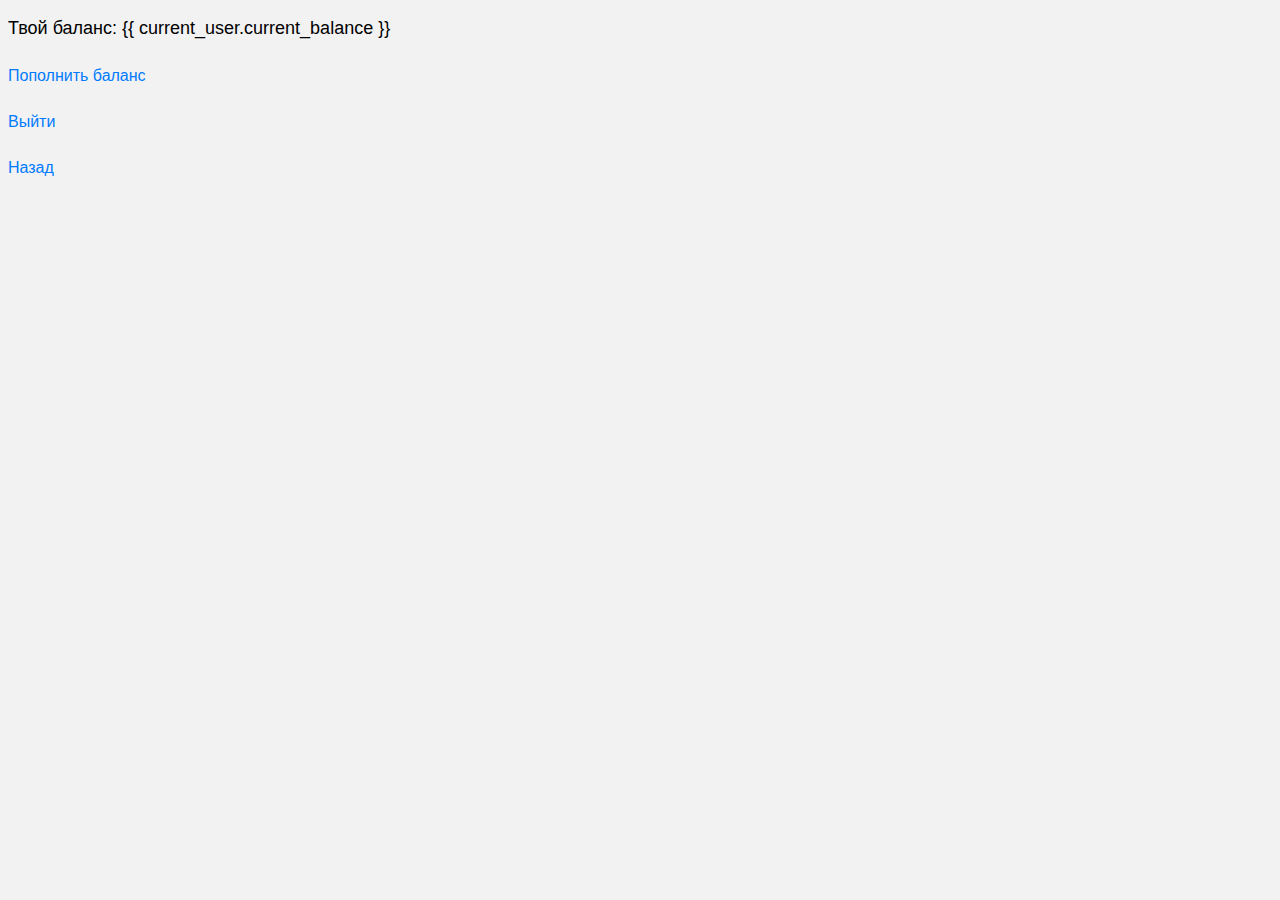
<file: templates/user_profile.html>
<!DOCTYPE html>
<html lang="en">
<head>
    <meta charset="UTF-8">
    <title>profile</title>
    <link rel="stylesheet" href="/static/css/try.css">
</head>
<body>
    <p>Твой баланс: {{ current_user.current_balance }}</p><br>
    <a href="https://app.cryptomus.com/dashboard/business/transfer">
        Пополнить баланс
    </a><br>
    <a href="/logout">
        Выйти
    </a><br>
    <a href="/">
        Назад
    </a>
</body>
</html>
</file>
<file: static/css/try.css>
body {
  font-family: Arial, sans-serif;
  background-color: #f2f2f2;
}

p {
  font-size: 18px;
  margin-bottom: 10px;
}

a {
  text-decoration: none;
  color: #007bff;
  display: block;
  margin-bottom: 10px;
}

.row {
  display: flex;
  flex-wrap: wrap;
}

.col-md-6 {
  width: 50%;
  padding: 10px;
}

img {
  max-width: 100%;
  height: auto;
}
video{
  width: 750px;
  height: 550px;
}
button{
  border-width: 0px;
  background: #f2f2f2;
  color: #007bff;
  font-family: Arial, sans-serif;
  font-size: 16px;
  cursor: pointer;
  padding-left: 0;
}
</file>
